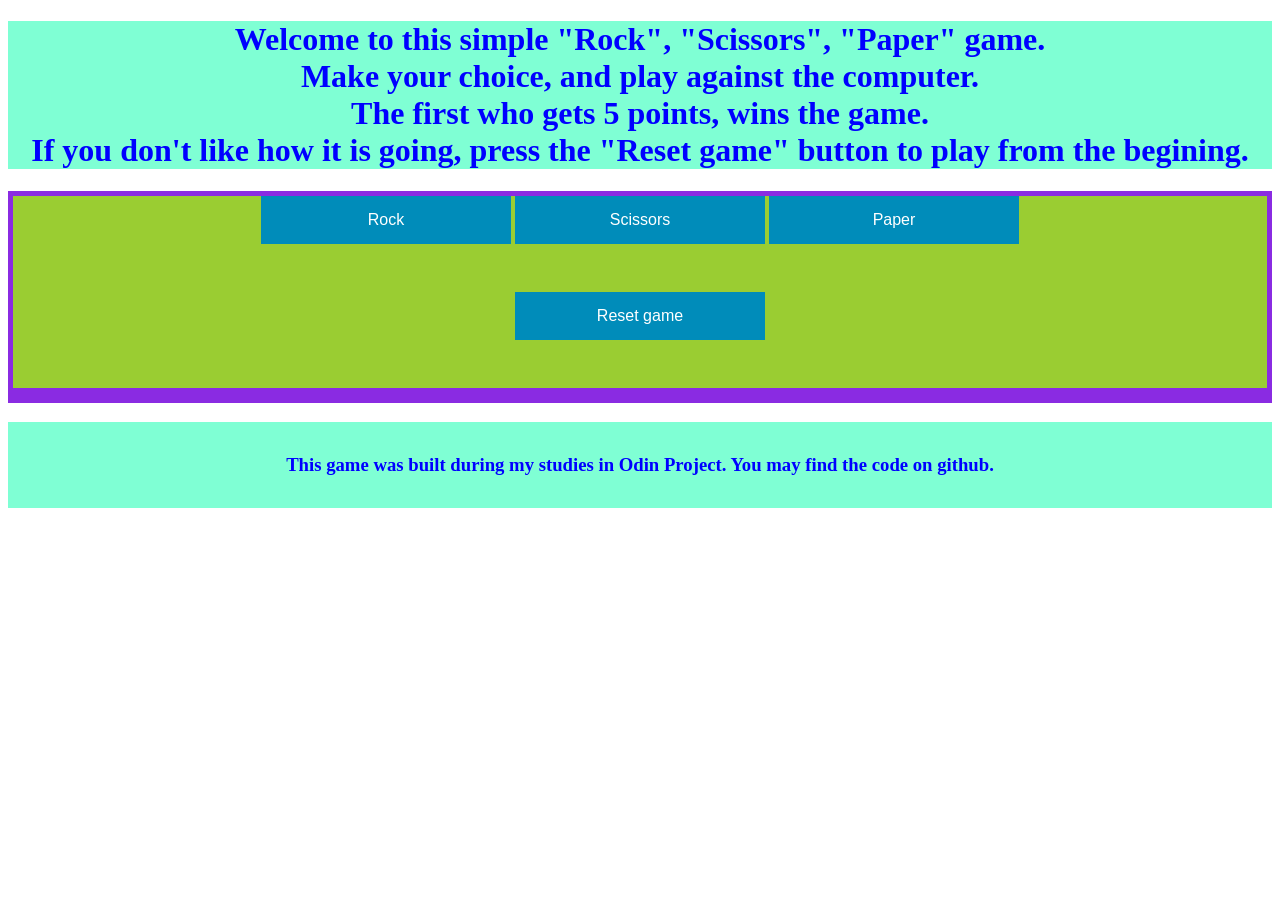
<file: index.html>
<!DOCTYPE html>
<html>
    <head>
        <title>rock_paper_scissors_Olsi_Qatipi</title>
    </head>
    <link rel="stylesheet" href="RSP_style.css">
    <body>
        <h1>            
            Welcome to this simple "Rock", "Scissors", "Paper" game. <br>
            Make your choice, and play against the computer. <br>
            The first who gets 5 points, wins the game. <br>
            If you don't like how it is going, press the "Reset game" button to play from the begining.
        </h1>
        <div id="container">
                <button id="btn1">Rock</button>
                <button id="btn2">Scissors</button>
                <button id="btn3">Paper</button>
            <p>
                <button id="rsb">Reset game</button>
            </p>        
            <script src="RSP_script.js"></script>
        </div>
        <h3>
            This game was built during my studies in Odin Project. You may find the code on github.
        </h3>
    </body>
</html>
</file>
<file: RSP_style.css>
button {
    background-color: #008CBA; /* Blue */
    border: none;
    color: white;
    padding: 15px 32px;
    text-align: center;
    text-decoration: none;
    display: inline-block;
    font-size: 16px;
    width: 250px
  }

h1 {
    text-align: center;
    color: blue;
    background-color: aquamarine;
    }
p {
    text-align: center;
    padding: 32px 32px;
}

div {
    text-align: center;
    border: 5px solid blueviolet;
    background-color: yellowgreen;
    }

h3 {
    text-align: center;
    background-color: aquamarine;
    padding: 32px 32px;
    color: blue;
    }
</file>
